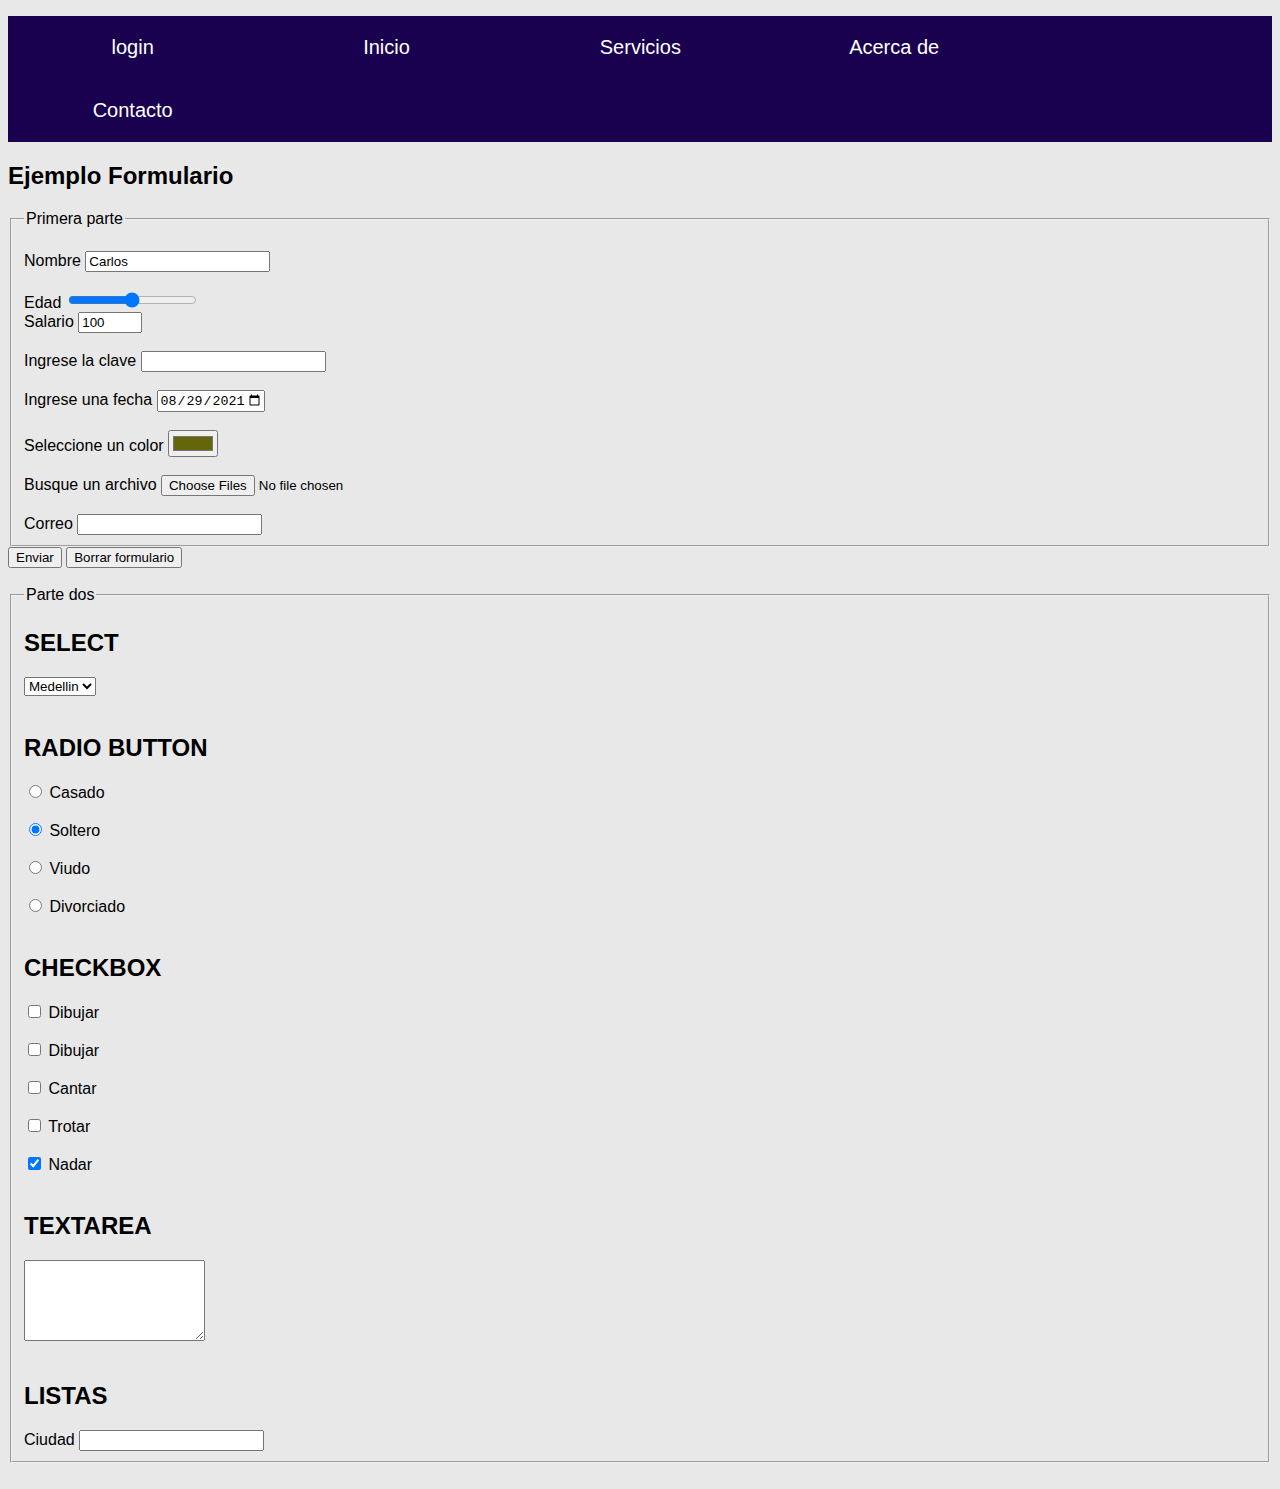
<file: index.html>
<!DOCTYPE html>
<html lang="en">
<head>
    <meta charset="UTF-8">
    <meta http-equiv="X-UA-Compatible" content="IE=edge">
    <meta name="viewport" content="width=device-width, initial-scale=1.0">
    <link rel="stylesheet" href="css/main.css">
    <!-- <link rel="stylesheet" href="css/main.css"> -->
    <title>Document</title>
</head>
<body>
  <header>
    <!-- aqui esta el menu -->
    <div class="menu">
      <ul>
        <li><a href="#">login</a></li>
        <li><a href="#">Inicio</a></li>
        <li><a href="#">Servicios</a></li>
        <li><a href="#">Acerca de</a></li>
        <li><a href="#">Contacto</a></li>
      </ul>
      

    </div>
    <!-- termina el menu -->
    <h2>Ejemplo Formulario</h2>
  </header>
    
<section >
  <div class="n1">
    <form action="">
      <input type="hidden" value="23456">
      <fieldset> <!-- es el contenedor que nos marca el borde y nos deja meter un texto entre sus borde --> 
        <legend>Primera parte </legend> <!-- legend es quien nos deja meter el texto entre el borde -->
        <br>
        <!-- ///////////////////////////////////////////////////////////////////////////////////////////////////////////////////// -->
    <!-- label es para escribir y es un elemento en linea al contrario que los h1. El for atributo asocia la etiqueta con un elemento de control -->
        <label for="nombre">Nombre
          <input id="nombre" value="Carlos" maxlength="20" placeholder="Escribe tu nombre" type="text" >
          <!-- input ponemos el tipo que ahora es para escribir un texto, el id que es el elemento control el cual vamos a asociar con el for de
        el label este label tiene que actuar como etiqueta para el input y asi poner el control que cuando se de click sobre el texto escrito
        en el label paresca el cursor sobre el input de texto. MAXLENGTH es para limitar el numero de caracteres que puedo escribir en el
        input. PLACEHOLDER es para mostrar un texto guia que le indique al usuario que va a escribir. VALUE es el valor que quiero que aparesca 
        por defecto. READONLY es un atributo sin valor y es para no dejar escribir en el input para dar una idea esto se usa para traer datos 
        como el nomre desde la base de datos y ponerlos hay y no dejar que se modifique. DISABLED atributo sin valor sirve para inabilitar el
        input -->
        </label>
        <br><br>
        <!-- /////////////////////////////////////////////////////////////////////////////////////////////////////////////////////// -->
        <!-- construir el label edad y dentro de el label ponemos el INPUT de tipo RANGE el cual es un control deslizable -->
        <label for="edad">Edad
          <input id="edad" type="range" min="18" max="28" step="1">
          <!-- ponemos el id y sabemos que debe llamarse como el for de el label para poder relacionarlos ponemos el tipo que es RANGE le 
            agregamos los atributos MIN que es para poner el minimo del rango y ponemos el MAX que es para poner el maximo del rango y ponemos un
            STEP para poner de cuanto en cuanto se va a escalar aunque aqui no nos muestra ningun valor pero lo usaremos con java scrip -->
        </label>
        <br>
        <!-- ////////////////////////////////////////////////////////////////////////////////////////////////////////////////////// -->
        <!-- creamos el label con su for y contendra un input que tendra el id que se llamara igual que el for y sera tipo NUMBER para ir
             aumentando o disminuyendo con las flechitas de control -->
        <label for="tiempo_en_la_empresa">
          Salario
          <input id="tiempo_en_la_empresa" type="number"  min="100" max="500" step="20" value="100">
          <!-- el ID el tipo NUMBER este es usado herroneamente muchas veces porque el no es para poner telefonos o cedulas,
             vamos a calcular un salario ponemos el MIN el minimo, el MAX el maximo, STEP para la escala de cuanto en cuanto
            y el valor para fijar el valor que aparece de inicio en el input vamos a poner por defecto el mismo MIN -->
        </label>
        <br><br>
        <!-- ///////////////////////////////////////////////////////////////////////////////////////////////////////////////////// -->
        <!-- creamos el label como contenedor de el input que es tipo PASSWORD para ingresar contraseñas -->
        <label for="clave">
          Ingrese la clave
          <input id="clave" type="password" required>
        </label>
        <br><br>
        <!-- ///////////////////////////////////////////////////////////////////////////////////////////////////////////////////////// -->
        <!-- date para la fecha es un picker que es para seleccionar, lo mismo label de contenedor el tipo que es DATE  el MIN y el MAX
             con el formato que se indica -->
        <label for="fecha"> 
          Ingrese una fecha
          <input id="fecha" type="date" min="2021-08-29" value="2021-08-29" max="2021-09-01">
        </label>
        <br><br>
        <!-- ////////////////////////////////////////////////////////////////////////////////////////////////////////////////////////// -->
        <!-- color ES un picker que es para seleccionar, igual el label como contenedor y el tipo que es COLOR  -->
        <label for="campo_color">
          Seleccione un color
          <input id="campo_color" type="color" value="#636609">
        </label>
        <br><br>
        <!-- /////////////////////////////////////////////////////////////////////////////////////////////////////////////////////////// -->
        <!-- ES un picker que es para seleccionar, este es para cargar un archivo, el tipo es FILE atributo multiple es para seleccionar varios
        archivos y montarlos -->
        <label for="archivo">
          Busque un archivo
          <input id="archivo" type="file" multiple>
        </label>
        <br><br>
        <!-- /////////////////////////////////////////////////////////////////////////////////////////////////////////////////////////////// -->
        <!-- muy parecido al password nos da una ventaja almomento de verlos en movil porque nos da opciones del @ y el .com -->
        <label for="correo">
          Correo 
          <input type="email">
        </label>
      </fieldset>
      <input type="button" value="Enviar">
      <input type="reset" value="Borrar formulario">
    </form>
</div>
<br>
  
  <div class="n1">
    <fieldset>  <!-- contenedor con borde -->
      <legend>Parte dos</legend> <!-- pone texto den el borde -->

      <!-- creamos un select para poder desplegar varias opciones y assi escoger una ciudad, el atributo name sabemos que lo utilizaremos en
         css. luego vemos las distintas opciones las cuales tienen un atributo principal y es el value y este contine el dato que va a entregar
        el elemento seleccionado -->
      <h2>SELECT</h2>
      <select >
        <option value="1">Medellin</option>
        <option value="2">Bogota</option>
        <option value="3">Cali</option>
      </select> <br>
      <br>

      <h2>RADIO BUTTON</h2>
      <label for="">

        <!-- //////////////////////////////////////////////////////////////////////////////////////////////////// -->
        
        <!-- los radio button -->
        <!-- estos son los  que seleccionamos con unica respuesta puedan que sean varios pero podemos seleccionar solo uno, estos son muy
           utilizados en las encuestas o evaluaciones de respuestas unicas, para agrupar varios radios tenemos que darles el mismo nombre-->
        <input type="radio" name="radio" />
        Casado
      </label><br><br>
      <label for="">
        <input type="radio" name="radio"  checked />
        Soltero
      </label><br><br>
      <label for="">
        <input type="radio" name="radio" />
        Viudo
      </label><br><br>
      <label for="">
        <input type="radio" name="radio" />
        Divorciado
      </label>
      <br><br>

      <H2>CHECKBOX</H2>
      <!-- /////////////////////////////////////////////////////////////////////////////////////////////////////////////////////// -->
      <!-- los checkbox son utilizados en preguntas con multiples repuestas -->
      <label for="">
        <input type="checkbox" >
        Dibujar
      </label>
      <br><br>
      <label for="">
        <input type="checkbox" >
        Dibujar
      </label>
      <br><br>
      <label for="">
        <input type="checkbox" >
        Cantar
      </label>
      <br><br>
      <label for="">
        <input type="checkbox" >
        Trotar
      </label>
      <br><br>
      <label for="">
        <input type="checkbox" checked>
        Nadar
      </label><br><br>

      <!-- ///////////////////////////////////////////////////////////////////////////////////////////////////////// -->
      <!-- texarea son utilizados para dar una opcion al ususario de escribir un texto mas largo dependiendo de lo crea o amerite
         conveniente el programador -->
      <h2>TEXTAREA</h2>
      <textarea name="" id="" cols="20" rows="5"></textarea>
      <br><br>

      <!-- ///////////////////////////////////////////////////////////////////////////////////////////////////////// -->
      <!-- datalist  es una de las formas como podemos ayudar al usuario a completar palabras en un input de tipo text, las listas
         siempre tienen que llevar el atributo value es sus opcion ps este es el contenido real de sta -->
        <H2>LISTAS</H2>
         <label for="">Ciudad
        <input type="text" name="ciudad" list="lista_ciudades">
        <datalist id="lista_ciudades">
          <option value="Medellin ant">Medellin</option>
          <option value="Magdalena">Magdalena</option>
          <option value="Monteria">Monteria</option>
          <option value="Santa Fe de Bogota">Bogota</option>
          <option value="">Cali</option>
        </datalist>
        </label>
    </fieldset>
</div>
<br>
<nav class="n1"></nav>
</section>

</body>
</html>

<!-- <ul>
  <li><a href="#"></a> Logistica</li>
  <li><a href="#"></a> mantenimiento</li>
  <li><a href="#"></a>Asesorias</li>
</ul> -->
</file>
<file: css/main.css>
body{
    font-family: Arial, Helvetica, sans-serif;
    background: #e8e8e8;
}

.menu{
    /* position: relative; */
    /* position: fixed; */
    border-radius:0px 0px 20px 0px;
}

/* estilo a ul */
.menu ul{
    list-style: none; 
    padding: 0%;
    background: #190150;
    width: 100%;
    /* margin: auto; */
}

.menu ul li a{
    text-decoration: none;
    color: white;
    padding: 20px;
    display: block;
}

/* .menu li li{
    text-decoration: none;
    color: white;
} */

.menu li{
    border-radius: 0px 0px 20px 0px;
    display: inline-block;
    padding: 0%;
    width: 19.73%;
    left: 0;
    font-size: 20px;
    
    /* float: left; */
    text-align: center;
}

.menu li a:hover{
    background: #ef8354;
    color: greenyellow;
    
}


#dos{
    width: 50%;
    background-color: rgb(189, 107, 107);
       
}
#uno{
    width: 20%;
}

/* menu redes sociales */
#social{
    position: fixed;
    background-color: rgb(3, 3, 46);
    width: 150px;
    text-align: center;
    top: 0;
    left: 0;
    border-radius: 0px 0px 20px 0px;
}

/* menu 2 */
.menu2{
    position: relative;
    /* right: 0; */
    left: 60%;
    
}
.menu2 ul{
    list-style: none;
    
    margin: 0;
    padding: 0;
}

.menu2 #item{
    float: left;
    position: relative; 
}

.menu2 #item a{
    
    text-decoration: none;
    background: #190150;
    color: white;
    padding: 12px 22px;
    display: block;
}
/* los div  */
#h1{
    background-color: violet;
}
#h2{
    background-color: yellow;
    /* display: none; */
    visibility: hidden;
}
#h3{
    background-color: teal;
}

/* inicio menu desplegable */
#submenu{
    display: none;
    position: absolute;
    min-width: 156px;
}

#item a:hover{
    background: aqua;
    color: black;
}

#item:hover #submenu{
    display: block;
}

/* estilo submenu_2 */
#submenu_2{
    display: none;
    top: 80px;
    right: -90px;
}

#li_2:hover #submenu_2{
    display: block;
    position: absolute;
}
/* fin submenu_2 */
/* fin menu desplegable */
</file>
